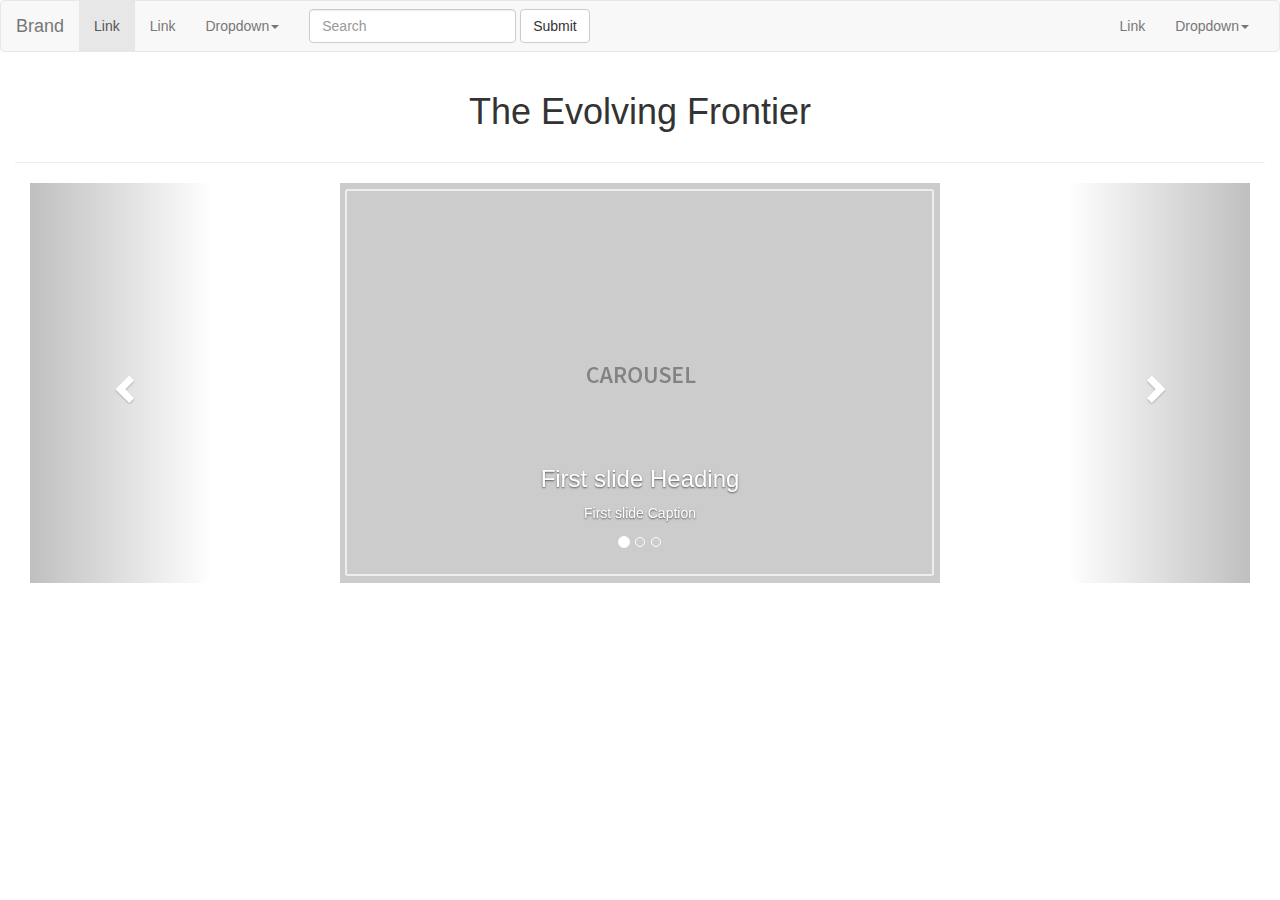
<file: index.html>
<!DOCTYPE html>
<html lang="en">
<head>
<meta charset="utf-8">
<meta http-equiv="X-UA-Compatible" content="IE=edge">
<meta name="viewport" content="width=device-width, initial-scale=1">
<title>Bootstrap - Prebuilt Layout</title>

<!-- Bootstrap -->
<link href="css/bootstrap.css" rel="stylesheet">

<!-- HTML5 shim and Respond.js for IE8 support of HTML5 elements and media queries -->
<!-- WARNING: Respond.js doesn't work if you view the page via file:// -->
<!--[if lt IE 9]>
      <script src="https://oss.maxcdn.com/html5shiv/3.7.2/html5shiv.min.js"></script>
      <script src="https://oss.maxcdn.com/respond/1.4.2/respond.min.js"></script>
    <![endif]-->
</head>
<body>
<nav class="navbar navbar-default">
  <div class="container-fluid"> 
    <!-- Brand and toggle get grouped for better mobile display -->
    <div class="navbar-header">
      <button type="button" class="navbar-toggle collapsed" data-toggle="collapse" data-target="#defaultNavbar1"><span class="sr-only">Toggle navigation</span><span class="icon-bar"></span><span class="icon-bar"></span><span class="icon-bar"></span></button>
      <a class="navbar-brand" href="#">Brand</a></div>
    <!-- Collect the nav links, forms, and other content for toggling -->
    <div class="collapse navbar-collapse" id="defaultNavbar1">
      <ul class="nav navbar-nav">
        <li class="active"><a href="#">Link<span class="sr-only">(current)</span></a></li>
        <li><a href="#">Link</a></li>
        <li class="dropdown"><a href="#" class="dropdown-toggle" data-toggle="dropdown" role="button" aria-expanded="false">Dropdown<span class="caret"></span></a>
          <ul class="dropdown-menu" role="menu">
            <li><a href="#">Action</a></li>
            <li><a href="#">Another action</a></li>
            <li><a href="#">Something else here</a></li>
            <li class="divider"></li>
            <li><a href="#">Separated link</a></li>
            <li class="divider"></li>
            <li><a href="#">One more separated link</a></li>
          </ul>
        </li>
      </ul>
      <form class="navbar-form navbar-left" role="search">
        <div class="form-group">
          <input type="text" class="form-control" placeholder="Search">
        </div>
        <button type="submit" class="btn btn-default">Submit</button>
      </form>
      <ul class="nav navbar-nav navbar-right">
        <li><a href="#">Link</a></li>
        <li class="dropdown"><a href="#" class="dropdown-toggle" data-toggle="dropdown" role="button" aria-expanded="false">Dropdown<span class="caret"></span></a>
          <ul class="dropdown-menu" role="menu">
            <li><a href="#">Action</a></li>
            <li><a href="#">Another action</a></li>
            <li><a href="#">Something else here</a></li>
            <li class="divider"></li>
            <li><a href="#">Separated link</a></li>
          </ul>
        </li>
      </ul>
    </div>
    <!-- /.navbar-collapse --> 
  </div>
  <!-- /.container-fluid --> 
</nav>
<div class="container-fluid">
  <div class="row">
    <div class="col-md-6 col-md-offset-3">
      <h1 class="text-center">The Evolving Frontier</h1>
    </div>
  </div>
  <hr>
<div class="container-fluid">
	<div id="carousel1" class="carousel slide" data-ride="carousel">
	  <ol class="carousel-indicators">
	    <li data-target="#carousel1" data-slide-to="0" class="active"></li>
	    <li data-target="#carousel1" data-slide-to="1"></li>
	    <li data-target="#carousel1" data-slide-to="2"></li>
      </ol>
	  <div class="carousel-inner" role="listbox">
	    <div class="item active"><img src="images/Carousel_Placeholder.png" alt="First slide image" class="center-block">
	      <div class="carousel-caption">
	        <h3>First slide Heading</h3>
	        <p>First slide Caption</p>
          </div>
        </div>
	    <div class="item"><img src="images/Carousel_Placeholder.png" alt="Second slide image" class="center-block">
	      <div class="carousel-caption">
	        <h3>Second slide Heading</h3>
	        <p>Second slide Caption</p>
          </div>
        </div>
	    <div class="item"><img src="images/Carousel_Placeholder.png" alt="Third slide image" class="center-block">
	      <div class="carousel-caption">
	        <h3>Third slide Heading</h3>
	        <p>Third slide Caption</p>
          </div>
        </div>
      </div>
	  <a class="left carousel-control" href="#carousel1" role="button" data-slide="prev"><span class="glyphicon glyphicon-chevron-left" aria-hidden="true"></span><span class="sr-only">Previous</span></a><a class="right carousel-control" href="#carousel1" role="button" data-slide="next"><span class="glyphicon glyphicon-chevron-right" aria-hidden="true"></span><span class="sr-only">Next</span></a></div>
</div>
</div>
<!-- jQuery (necessary for Bootstrap's JavaScript plugins) --> 
<script src="js/jquery-1.11.3.min.js"></script>

<!-- Include all compiled plugins (below), or include individual files as needed --> 
<script src="js/bootstrap.js"></script>
</body>
</html>
</file>
